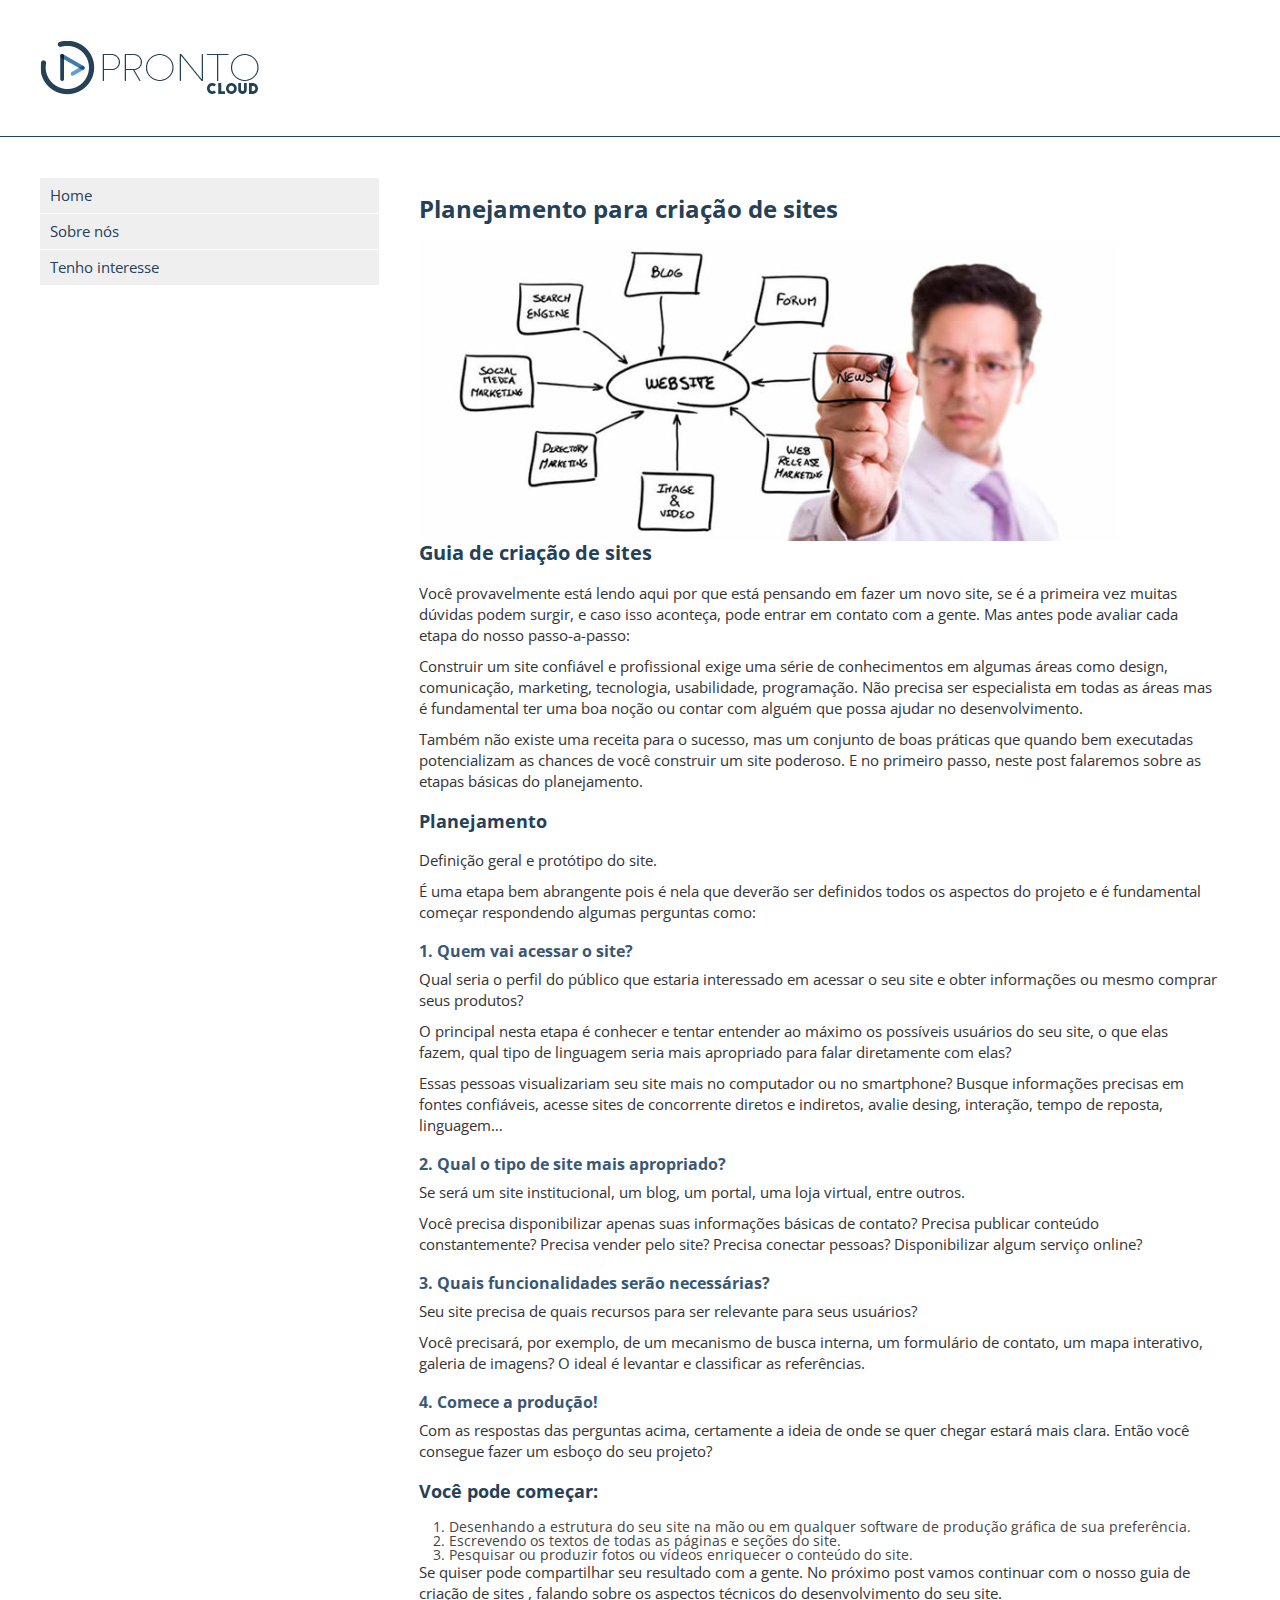
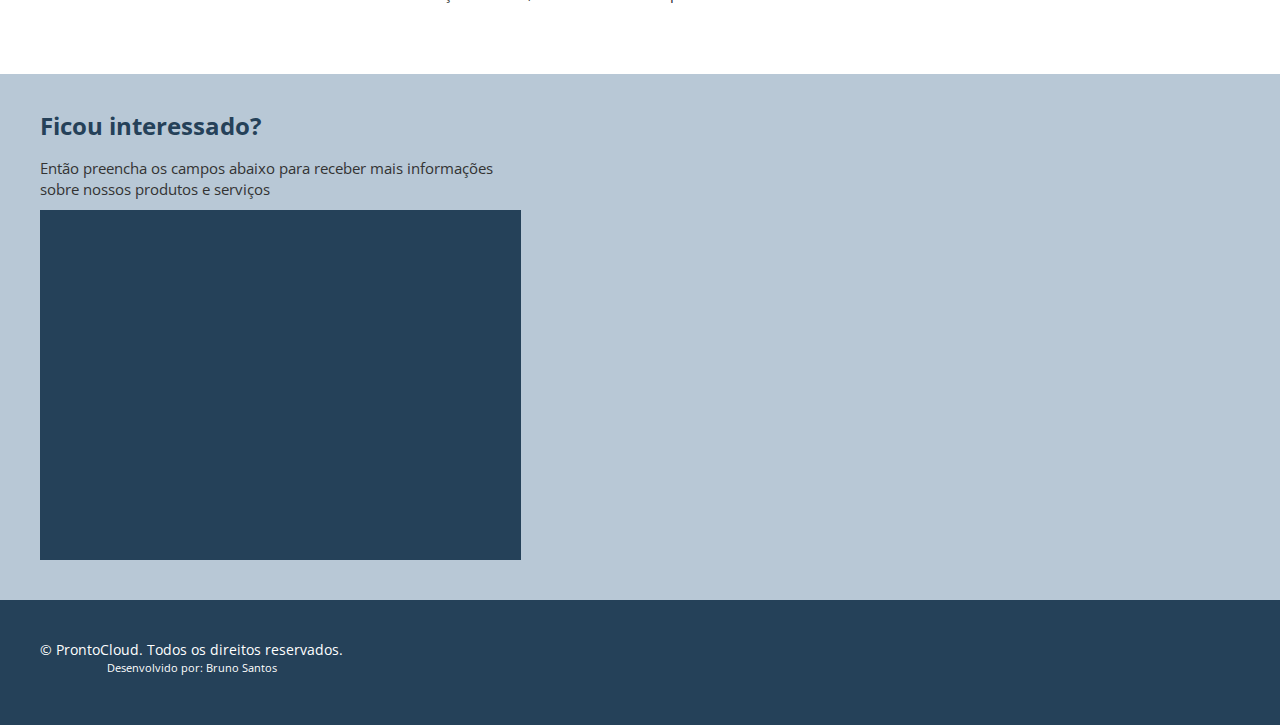
<file: EBAC/Modulo11 - Inbound Marketing Flow/index.html>
<!DOCTYPE html>
<html lang="en">
<head>
    <meta charset="UTF-8">
    <meta http-equiv="X-UA-Compatible" content="IE=edge">
    <meta name="viewport" content="width=device-width, initial-scale=1.0">

    <!-- CSS -->
    <link rel="stylesheet" href="./css/reset.css">
    <link rel="stylesheet" href="./css/styles.css">
    <link rel="stylesheet" href="./css/resposivo.css">

    <!-- icones -->
    <link rel="shortcut icon" href="./images/favicon.cc"> <!-- 17x17 pixels -->
    <link rel="apple-touch-icon" href="./images/icon-touch-retina.png">
    <link rel="apple-touch-icon" href="./images/icon-touch-retina-iphone.png">
    <link rel="apple-touch-icon" href="./images/icon-touch-retina-ipad.png">

    <!-- Google Fonts -->
    <link rel="preconnect" href="https://fonts.googleapis.com">
    <link rel="preconnect" href="https://fonts.gstatic.com" crossorigin>
    <link href="https://fonts.googleapis.com/css2?family=Open+Sans:wght@300;400;700&display=swap" rel="stylesheet">

    <title>ProntoCloud</title>
</head>
<body>

    <div class="main-container">
        <header>
            <div class="container">
                <img src="./images/prontocloud.png" alt="ProntoCloud">
            </div>
        </header>
        <section>
            <div class="container">
                <nav>
                    <ul>
                        <li><a href="#">Home</a></li>
                        <li><a href="#">Sobre nós</a></li>
                        <li><a href="#tenho-interesse">Tenho interesse</a></li>
                    </ul>
                </nav>
                <article>
                    <div class="container">
                        <h1>Planejamento para criação de sites</h1>

                        <img src="./images/web-design-planning-700x300.jpg" alt="Planejamento para criação de sites">

                        <h2>Guia de criação de sites</h2>

                        <p>Você provavelmente está lendo aqui por que está pensando em fazer um novo site, se é a primeira vez muitas dúvidas podem surgir, e caso isso aconteça, pode entrar em contato com a gente. Mas antes pode avaliar cada etapa do nosso passo-a-passo:</p>

                        <p>Construir um site confiável e profissional exige uma série de conhecimentos em algumas áreas como design, comunicação, marketing, tecnologia, usabilidade, programação. Não precisa ser especialista em todas as áreas mas é fundamental ter uma boa noção ou contar com alguém que possa ajudar no desenvolvimento.</p>

                        <p>Também não existe uma receita para o sucesso, mas um conjunto de boas práticas que quando bem executadas potencializam as chances de você construir um site poderoso. E no primeiro passo, neste post falaremos sobre as etapas básicas do planejamento.</p>

                        <h3>Planejamento</h3>

                        <p>Definição geral e protótipo do site.</p>
                        <p>É uma etapa bem abrangente pois é nela que deverão ser definidos todos os aspectos do projeto e é fundamental começar respondendo algumas perguntas como:</p>

                        <h4>1. Quem vai acessar o site? </h4>

                        <p>Qual seria o perfil do público que estaria interessado em acessar o seu site e obter informações ou mesmo comprar seus produtos?</p>

                        <p>O principal nesta etapa é conhecer e tentar entender ao máximo os possíveis usuários do seu site, o que elas fazem, qual tipo de linguagem seria mais apropriado para falar diretamente com elas?</p>

                        <p>Essas pessoas visualizariam seu site mais no computador ou no smartphone? Busque informações precisas em fontes confiáveis, acesse sites de concorrente diretos e indiretos, avalie desing, interação, tempo de reposta, linguagem…</p>

                        <h4>2. Qual o tipo de site mais apropriado?</h4>
                        <p>Se será um site institucional, um blog, um portal, uma loja virtual, entre outros.</p>

                        <p>Você precisa disponibilizar apenas suas informações básicas de contato? Precisa publicar conteúdo constantemente? Precisa vender pelo site? Precisa conectar pessoas? Disponibilizar algum serviço online?</p>

                        <h4>3. Quais funcionalidades serão necessárias?</h4>
                        <p>Seu site precisa de quais recursos para ser relevante para seus usuários?</p>

                        <p>Você precisará, por exemplo, de um mecanismo de busca interna, um formulário de contato, um mapa interativo, galeria de imagens? O ideal é levantar e classificar as referências.</p>

                        <h4>4. Comece a produção!</h4>
                        <p>Com as respostas das perguntas acima, certamente a ideia de onde se quer chegar estará mais clara. Então você consegue fazer um esboço do seu projeto?</p>

                        <h3>Você pode começar:</h3>

                        <ol>
                            <li>Desenhando a estrutura do seu site na mão ou em qualquer software de produção gráfica de sua preferência.</li>
                            <li>Escrevendo os textos de todas as páginas e seções do site.</li>
                            <li>Pesquisar ou produzir fotos ou vídeos enriquecer o conteúdo do site.</li>
                        </ol>

                        <p>Se quiser pode compartilhar seu resultado com a gente. No próximo post vamos continuar com o nosso guia de criação de sites , falando sobre os aspectos técnicos do desenvolvimento do seu site.</p>
                    </div>
                </article>
               
            </div>
        </section>  
        <section id="tenho-interesse">
            <div class="container">
                <article>
                    <h1>Ficou interessado?</h1>
                    <p>Então preencha os campos abaixo para receber mais informações sobre nossos produtos e serviços</p>

                    <div class="cognito">
                        <script src="https://www.cognitoforms.com/s/pnEzo69DJ02ilLkJFaThlw"></script>
                        <script>Cognito.load("forms", { id: "1" });</script>
                    </div>

                </article>
            </div>
        </section>
        <footer>
            <div class="container">
                <p>&copy; ProntoCloud. Todos os direitos reservados.
            <small>Desenvolvido por: Bruno Santos</small></p>
            </div>
        </footer>
    </div>
</body>
</html>
</file>
<file: EBAC/Modulo11 - Inbound Marketing Flow/css/styles.css>
html {
    font-size: 62.5%;
}

body {
    background-color: #f5f5f5; 
    font-family: 'Open Sans', sans-serif;
}

.main-container {
    display: block;
    width: 100vw;
    margin: 0 auto;
}

.container {
    display: block;
    float: left;
    padding: 20px;
    max-width: 100%;
    margin: 0 auto;
    max-width: 1198px;
}

header {
    background: #fff;
    display: block;
    float: left;
    padding: 20px;
    width: 100%;
    border-bottom: 1px solid #254159;
}

h1 {
    font-size: 2.4rem;
    color: #254159;
    margin-bottom: 20px;
}

h2 {
    font-size: 2rem;
    color: #254159;
    margin-bottom: 20px;
}

h3 {
    font-size: 1.8rem;
    color: #254159;
    margin-bottom: 20px;
    padding-top: 10px;
}

h4 {
    font-size: 1.6rem;
    color: #385874;
    margin-bottom: 10px;
    padding-top: 10px;
}

p {
    margin-bottom: 10px;
    line-height: 1.4;
    color: #333;
}

img {
    max-width: 100%;
    height: auto;
}

#tenho-interesse {
    background-color: #b8c8d6;
    width: 100%;
}

#tenho-interesse form,
.cognito.c-med .c-forms-form,
.cognito.c-med .c-forms-form div {
    background-color: #b8c8d6 !important;
}

#tenho-interesse .cognito .c-forms-form .c-forms-form-title h2,
#tenho-interesse .cognito label[for], .cognito input[type=radio], .cognito input[type=checkbox] {
    color: #385874;
}

ol {
    margin-left: 30px;
}

ol li {
    font-size: 1.4rem;
    color: #454545;
}

section {
    background-color: #fff;
    display: block;
    float: left;
    font-size: 1.5rem; /* equivalente a 15px */ 
    padding: 20px;
    width: 100%;
}

section nav {
    display: block;
    float: left;
    width: 30%;
}

nav li {
    background-color: #efefef;
    margin: 1px 20px 1px 0;
    padding: 10px;
}

nav li:hover {
    background-color: #dfdfdf;
}

nav a {
    text-decoration: none;
    color: #254159;
}

nav a:hover {
    color: #385874;
}

section article {
    display: block;
    float: left;
    width: 70%;
}

footer {
    background-color: #254159;  
    display: block;
    float: left;
    padding: 20px;
    width: 100%;
    text-align: center;
    margin: 0 auto;
}

footer p {
    color: #ffffff;
    font-size: 1.4rem;
}

footer small {
    font-size: 80%;
    display: block;
}

.cognito {
    height: 350px !important;
    overflow: hidden !important;
    background-color: #254159;
}
</file>
<file: EBAC/Modulo11 - Inbound Marketing Flow/css/resposivo.css>
img{
    max-width: 100%;
}

@media (max-width: 425px) {
    section nav,
    section article {
        width: 100%;
    }  

    .container {
        padding-left: 1%;
        padding-right: 1%;
    }
}
</file>
